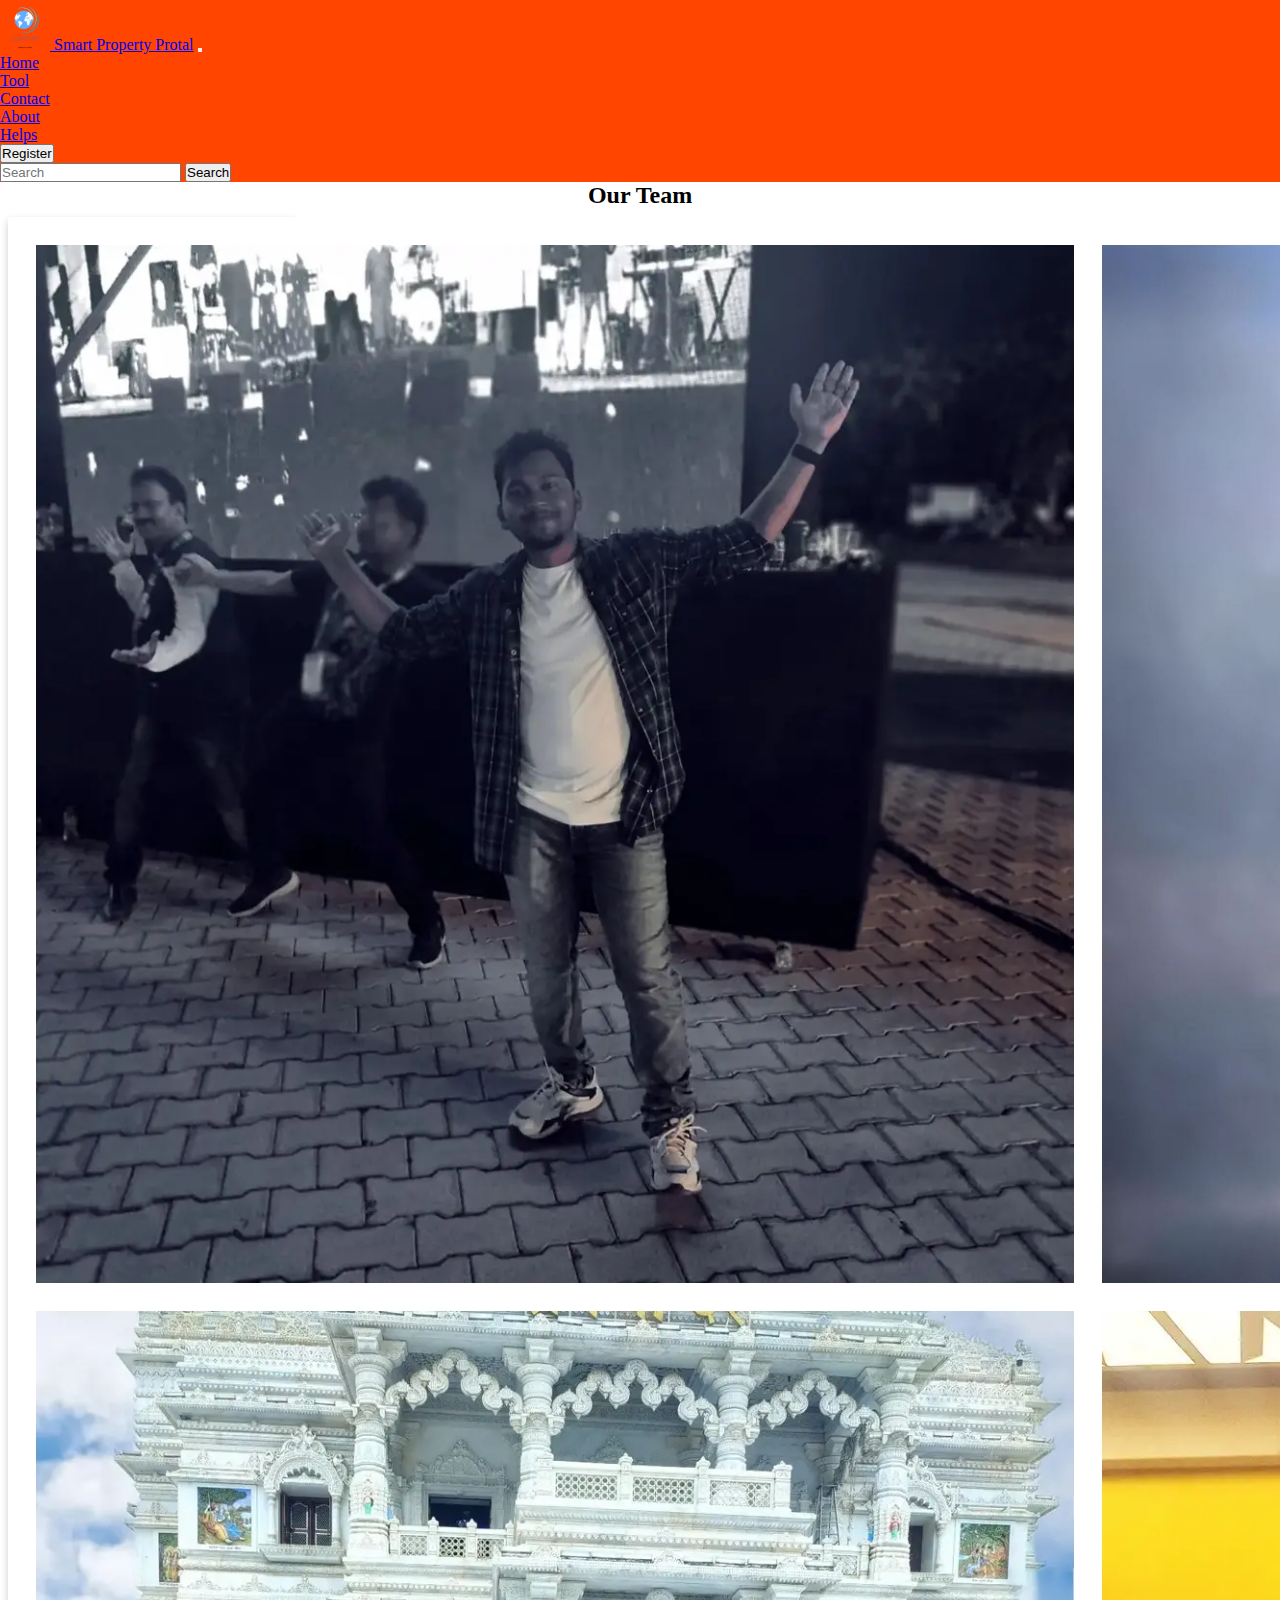
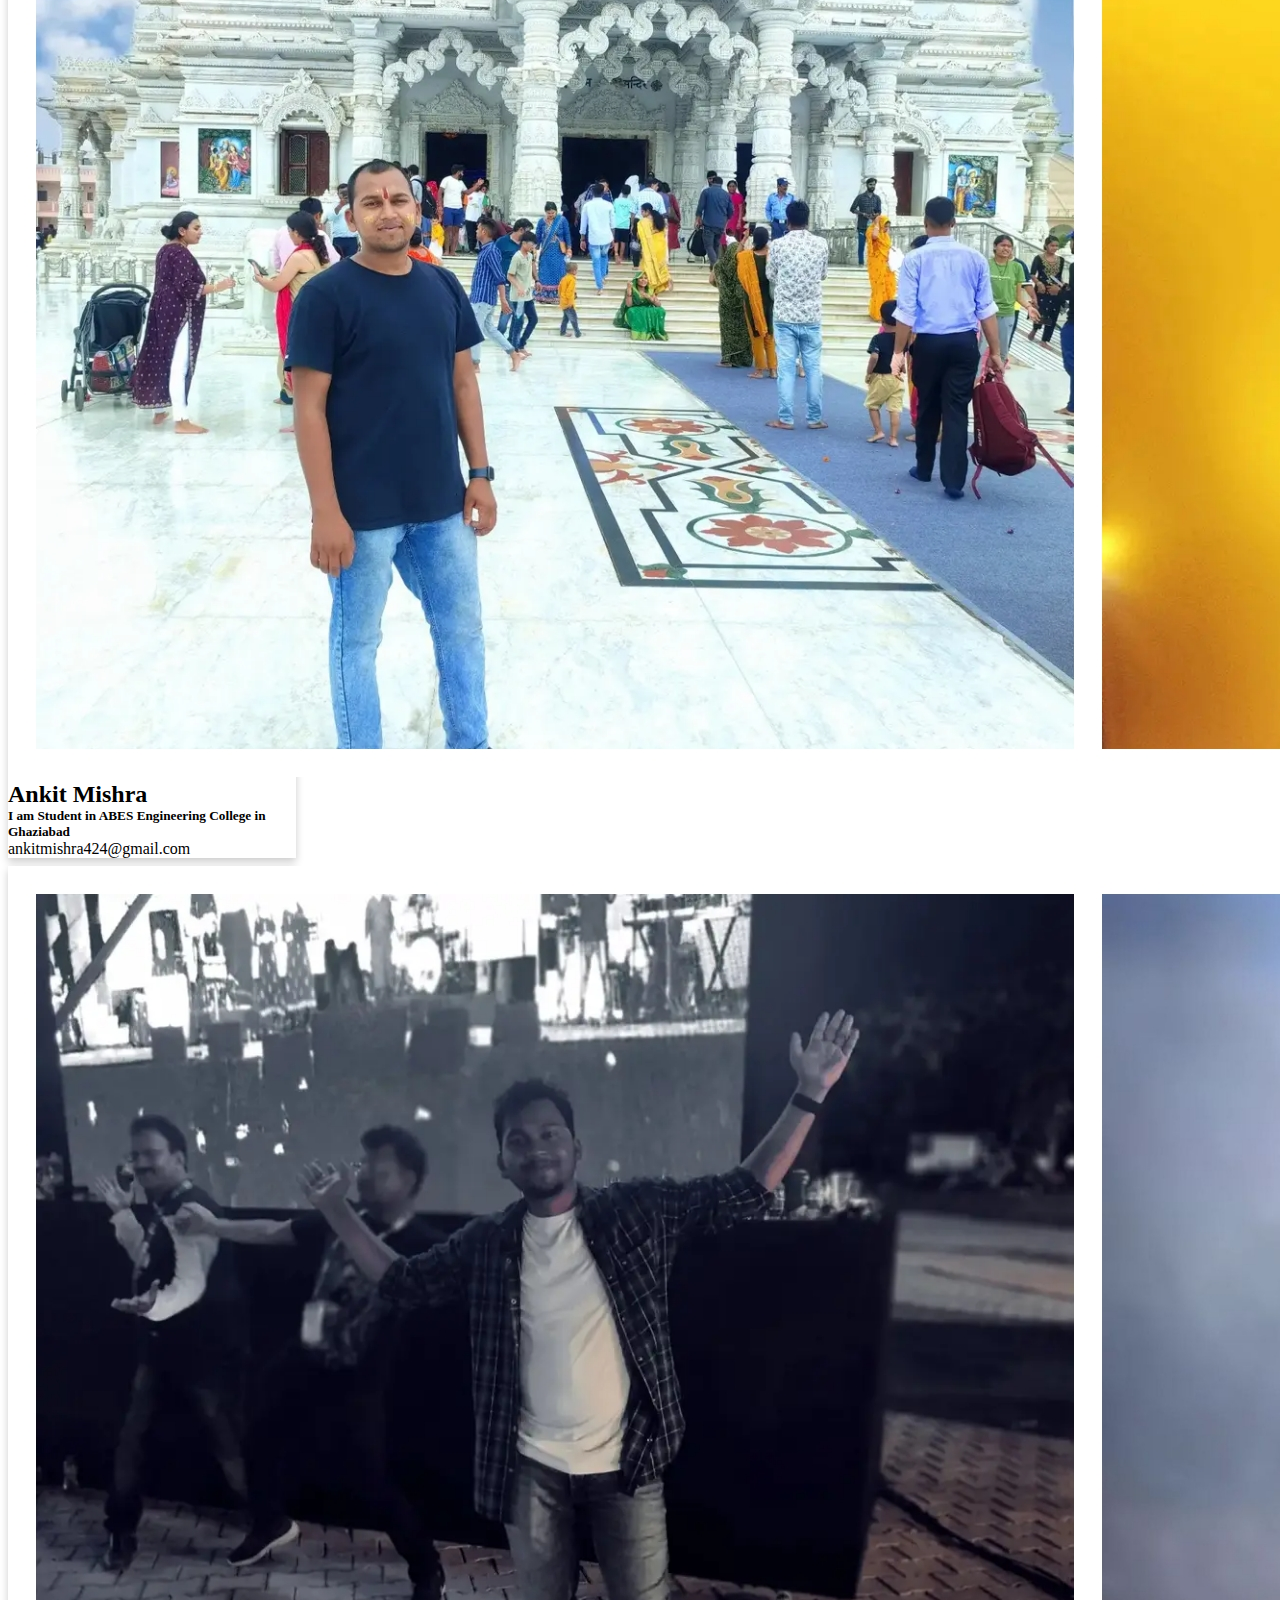
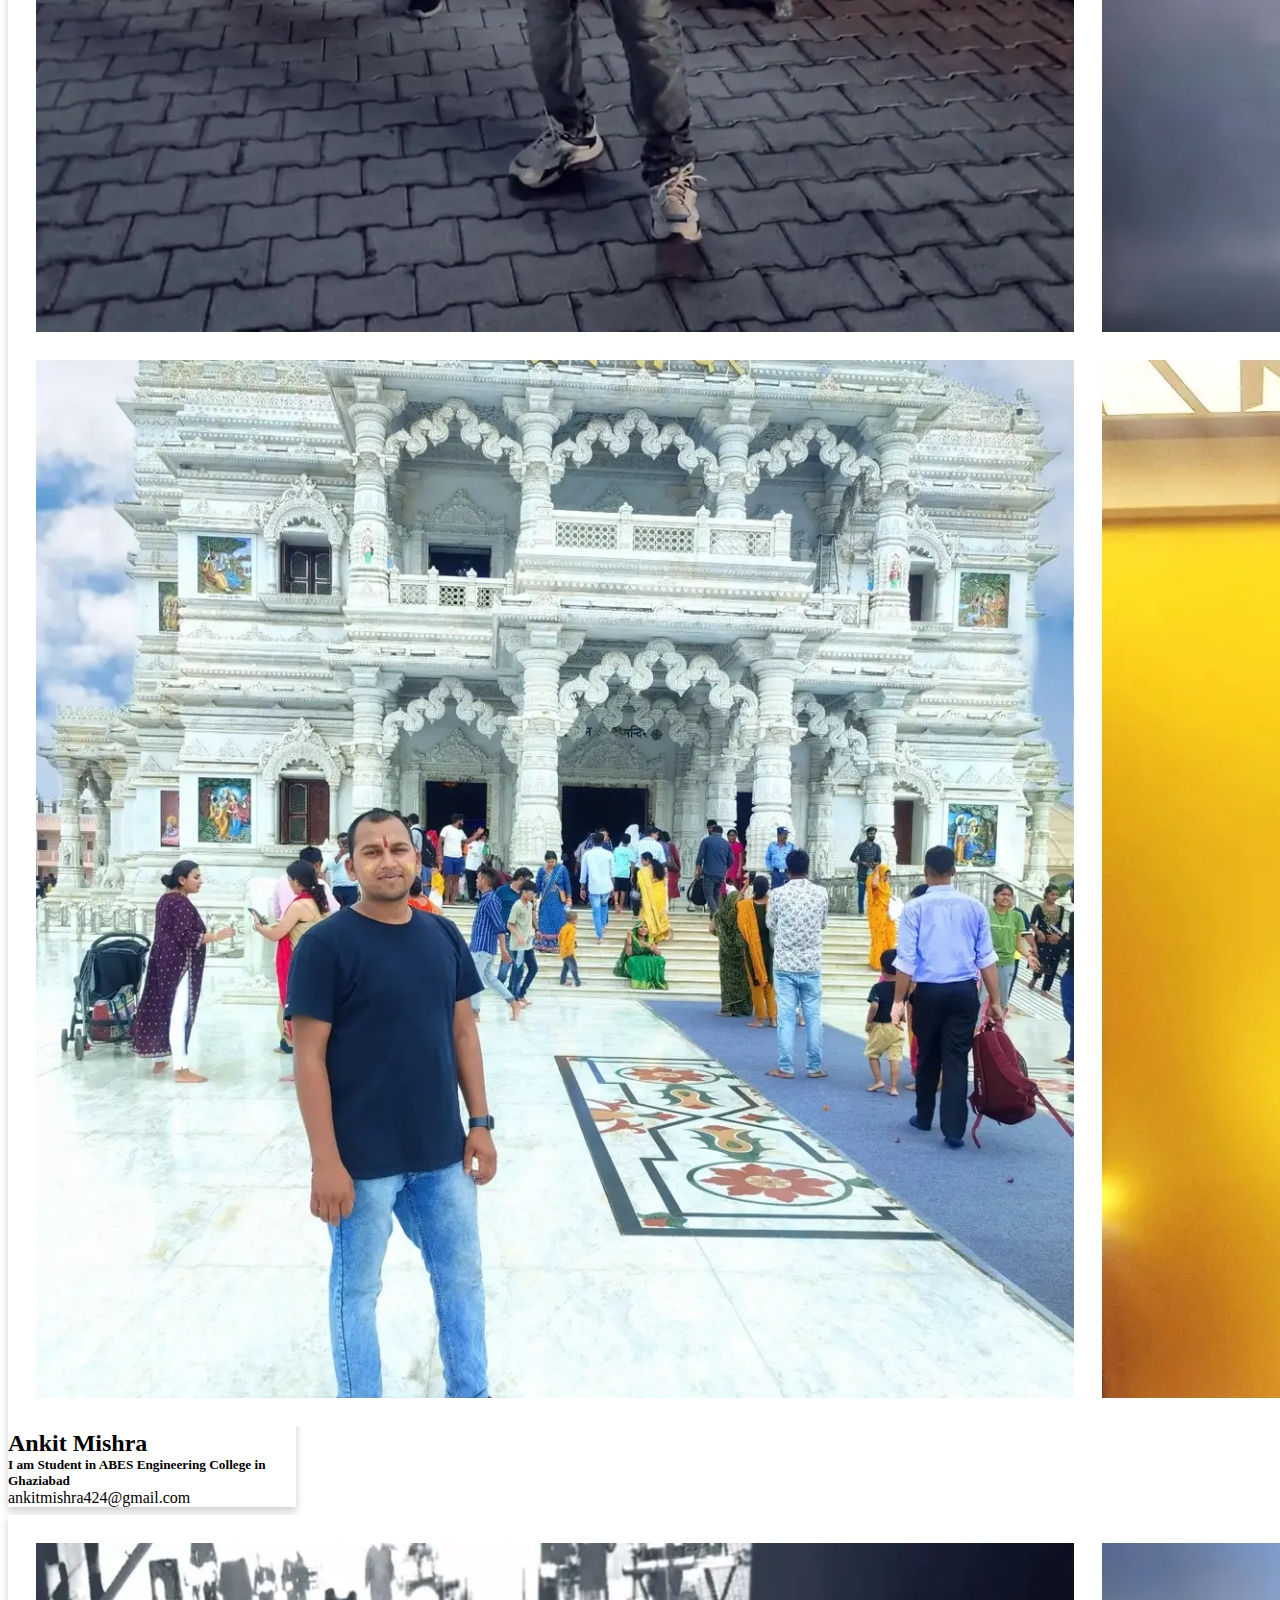
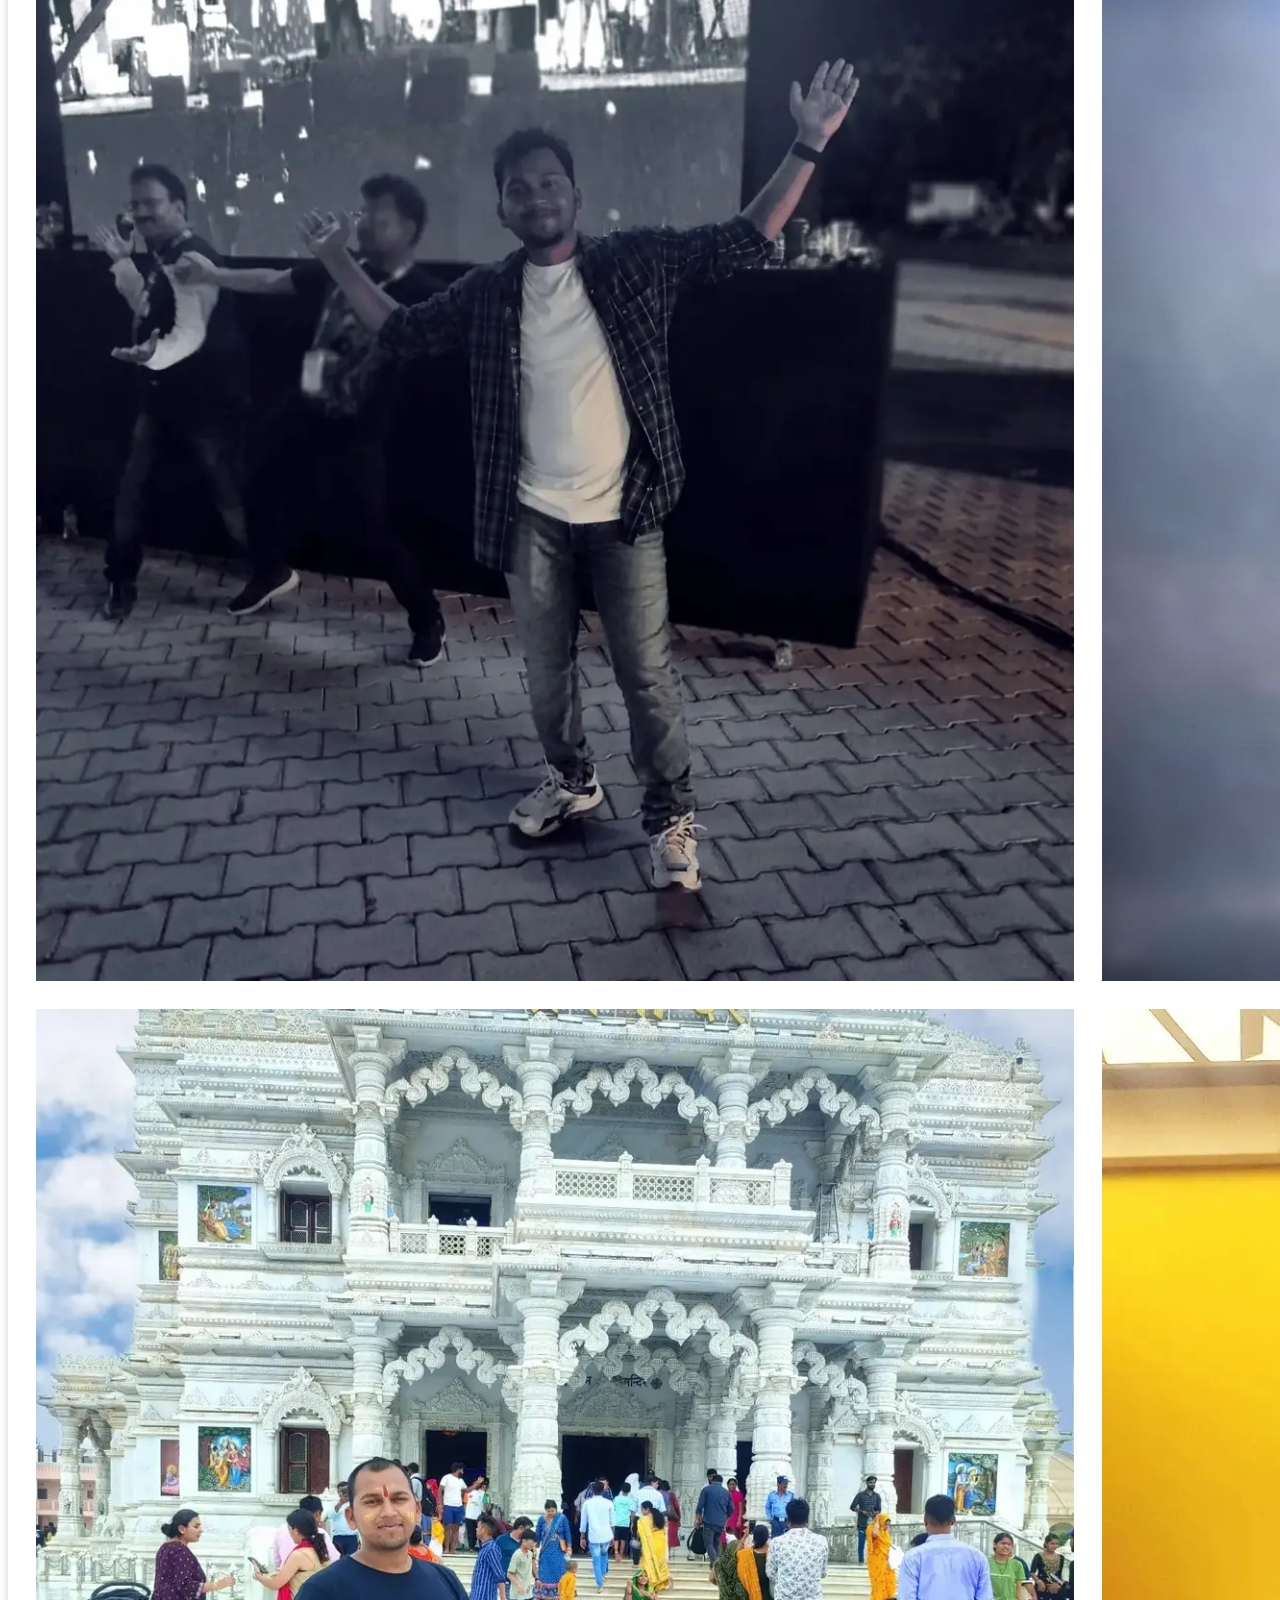
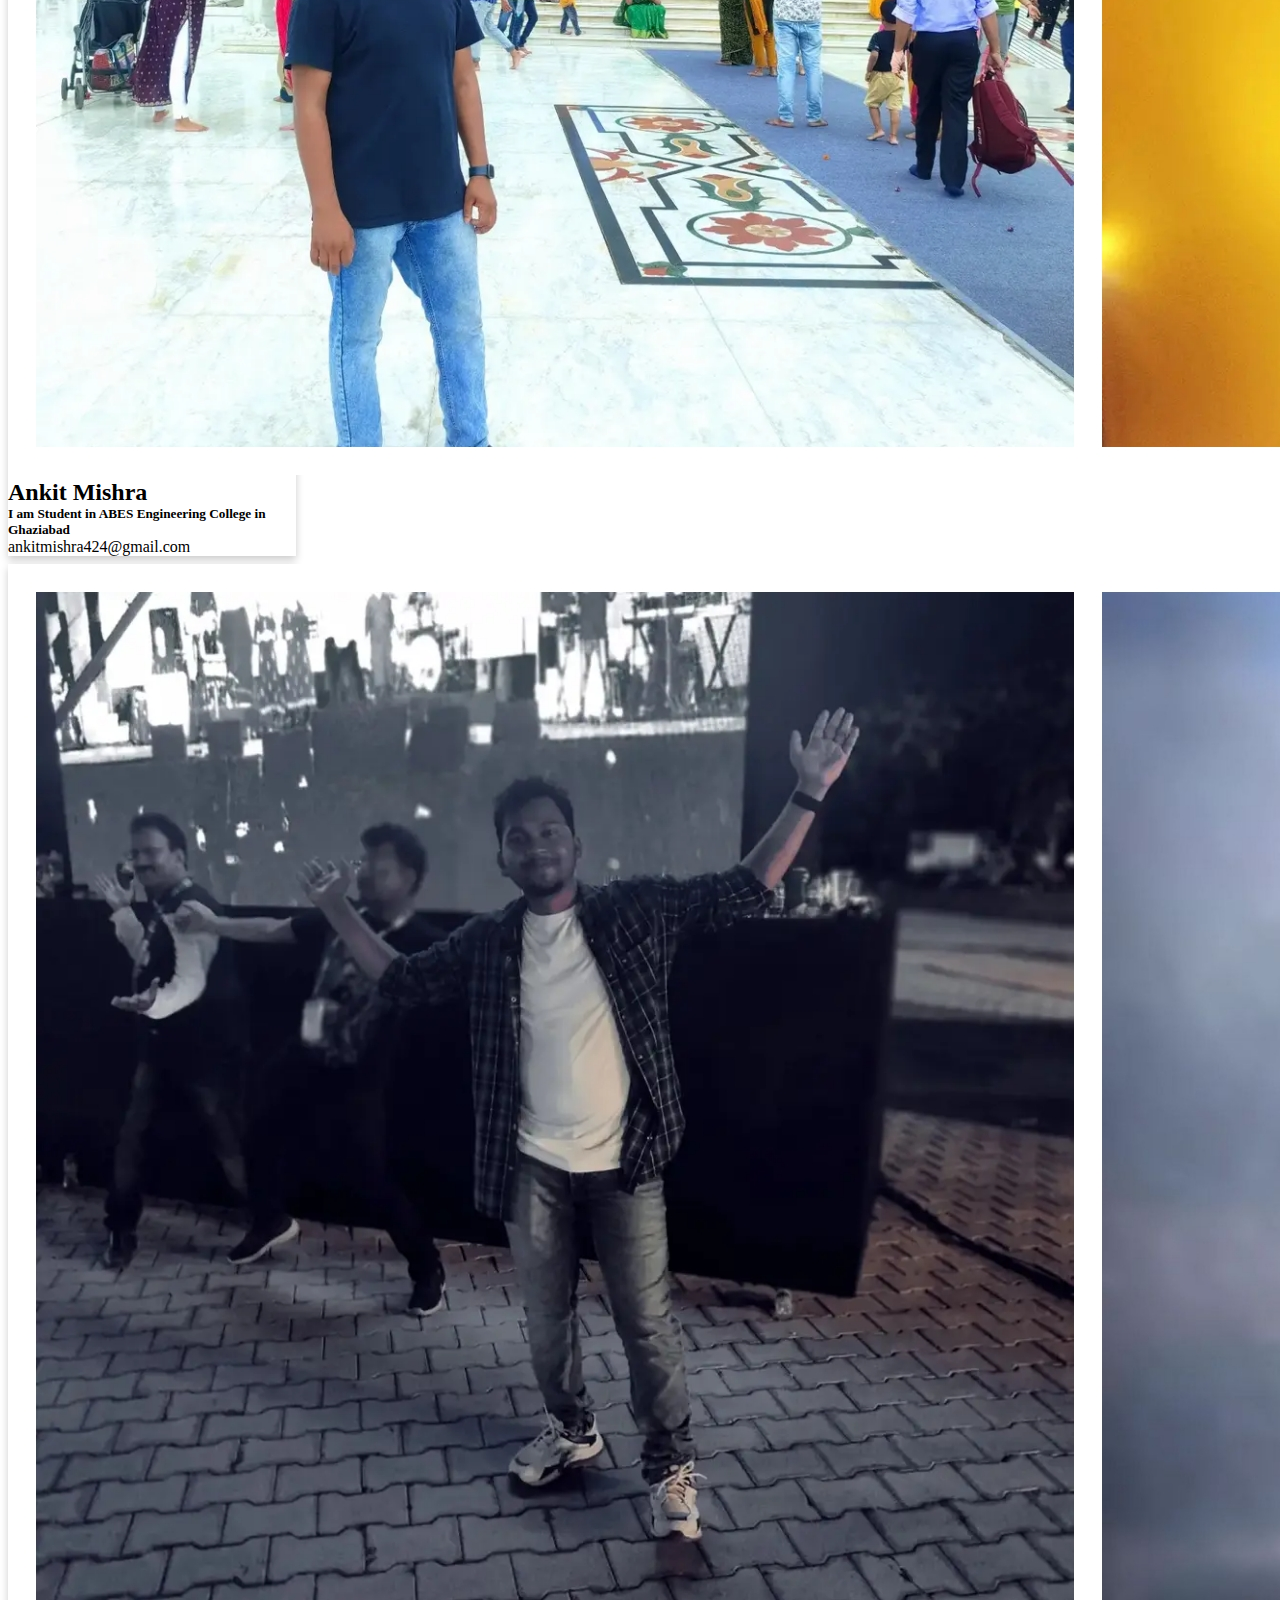
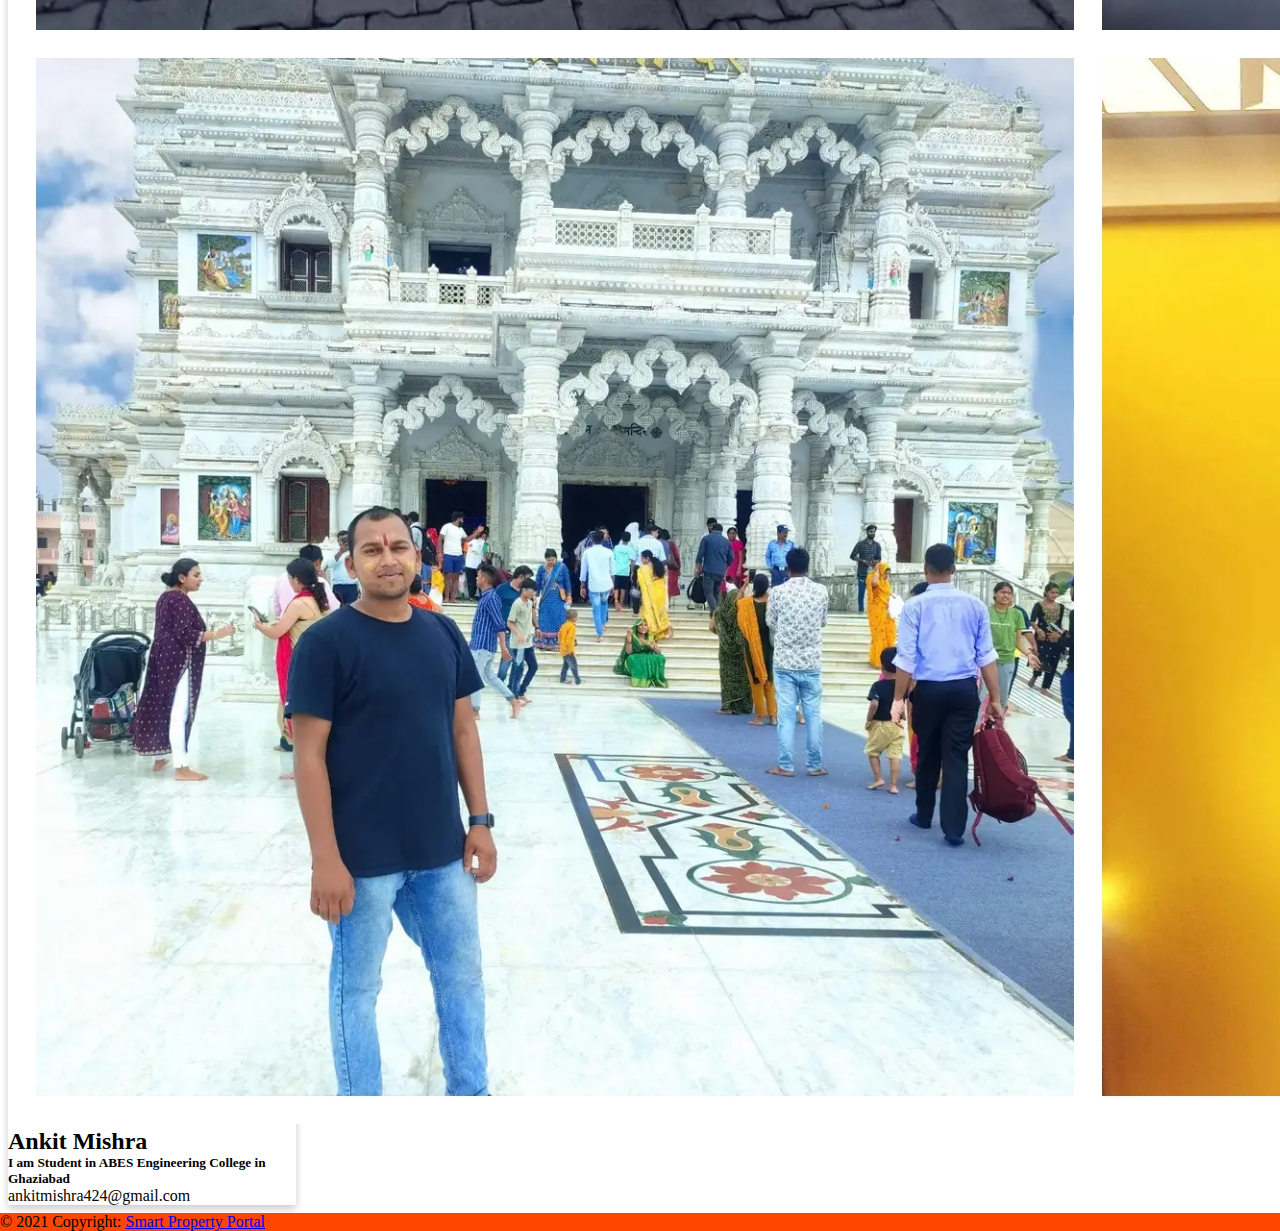
<file: Components/about.html>
<!DOCTYPE html>
<html lang="en">

<head>
  <link href="https://cdn.jsdelivr.net/npm/bootstrap@5.1.3/dist/css/bootstrap.min.css" rel="stylesheet"
  integrity="sha384-1BmE4kWBq78iYhFldvKuhfTAU6auU8tT94WrHftjDbrCEXSU1oBoqyl2QvZ6jIW3" crossorigin="anonymous" />
  <link rel="stylesheet" href="../assest/css/Style.css">
  <title>Property Selling & Rent </title>
</head>
<body>
  <div>
    <nav class="
          navbar navbar-expand-lg navbar-light
          bg-light
        ">
      <div class="container-fluid" id="na">
        <a class="navbar-brand" href="#"><img src="../assest/image/logo.png" style="height:50px" alt="">

          Smart Property Protal</a>
        <button class="navbar-toggler" type="button" data-bs-toggle="collapse" data-bs-target="#navbarSupportedContent"
          aria-controls="navbarSupportedContent" aria-expanded="false" aria-label="Toggle navigation">
          <span class="navbar-toggler-icon"></span>
        </button>
        <div class="collapse navbar-collapse" id="navbarSupportedContent">
          <ul class="navbar-nav me-auto mb-2 mb-lg-0">
            <li class="nav-item">
              <a class="nav-link active" aria-current="page" href="../index.html">Home</a>
            </li>
            <li class="nav-item">
              <a class="nav-link" href="/">Tool</a>
            </li>

            <li class="nav-item">
              <a class="nav-link" href="/">Contact</a>
            </li>
            <li class="nav-item">
              <a class="nav-link" href="./about.html">About</a>
            </li>
            <li class="nav-item">
              <a class="nav-link" href="/">Helps</a>
            </li>
            <li class="nav-item">
              <a class="nav-link" href="./register.html"><button type="button" class="btn btn-primary">
                  Register
                </button></a>
            </li>
          </ul>
          <form class="d-flex">
            <input class="form-control me-2" type="search" placeholder="Search" aria-label="Search" />
            <button class="btn btn-secondary" type="submit">Search</button>
          </form>
        </div>
      </div>
    </nav>

    <h2 style="text-align:center">Our Team</h2>
    <div class="d-flex gap-0">
      <div class="card" style="width: 18rem;">
        <img class="card-img-top" src="../assest/image/team/IMG_20231209_024202.jpg" alt="Card image cap">
        <div class="card-body">
          <h2>Ankit Mishra</h2>
            <h5 class="card-title">I am Student in ABES Engineering College in Ghaziabad</h5>
            <p class="card-text">ankitmishra424@gmail.com</p>
        </div>
      </div>
      <div class="card" style="width: 18rem;">
        <img class="card-img-top" src="../assest/image/team/IMG_20231209_024202.jpg" alt="Card image cap">
        <div class="card-body">
          <h2>Ankit Mishra</h2>
            <h5 class="card-title">I am Student in ABES Engineering College in Ghaziabad</h5>
            <p class="card-text">ankitmishra424@gmail.com</p>
        </div>
      </div>
      <div class="card" style="width: 18rem;">
        <img class="card-img-top" src="../assest/image/team/IMG_20231209_024202.jpg" alt="Card image cap">
        <div class="card-body">
          <h2>Ankit Mishra</h2>
            <h5 class="card-title">I am Student in ABES Engineering College in Ghaziabad</h5>
            <p class="card-text">ankitmishra424@gmail.com</p>
        </div>
      </div>
      <div class="card" style="width: 18rem;">
        <img class="card-img-top" src="../assest/image/team/IMG_20231209_024202.jpg" alt="Card image cap">
        <div class="card-body">
          <h2>Ankit Mishra</h2>
            <h5 class="card-title">I am Student in ABES Engineering College in Ghaziabad</h5>
            <p class="card-text">ankitmishra424@gmail.com</p>
        </div>
      </div>
    </div>

    <footer style="background-color: orangered">
      <div class="container p-4 pb-0">
        <section class="mb-4"></section>
      </div>

      <div class="text-center p-3" style="background-color: orangered">
        © 2021 Copyright:
        <a class="text-white" href="#">Smart Property Portal</a>
      </div>
    </footer>
  </div>
  <script src="https://cdn.jsdelivr.net/npm/@popperjs/core@2.9.2/dist/umd/popper.min.js"
    integrity="sha384-IQsoLXl5PILFhosVNubq5LC7Qb9DXgDA9i+tQ8Zj3iwWAwPtgFTxbJ8NT4GN1R8p"
    crossorigin="anonymous"></script>
  <script src="https://cdn.jsdelivr.net/npm/bootstrap@5.0.2/dist/js/bootstrap.min.js"
    integrity="sha384-cVKIPhGWiC2Al4u+LWgxfKTRIcfu0JTxR+EQDz/bgldoEyl4H0zUF0QKbrJ0EcQF"
    crossorigin="anonymous"></script>

</body>

</html>
</file>
<file: assest/css/Style.css>
*{
  scroll-behavior: smooth;
  margin: 0;
  padding: 0;
  /* scroll-margin: 25px; */
}

#na {
  background-color: orangered;
}
#cd {
  position: absolute;
  overflow: hidden;
}

#ul:hover {
  background-color: blue;
}
.column {
  float: left;
  width: 33.3%;
  margin-bottom: 16px;
  padding: 0 8px;
}

/* about */
.column {
  float: left;
  width: 25%;
  padding: 10px;
}

/* Style the images inside the grid */
.column img {
  opacity: 0.8;
  cursor: pointer;
}

.column img:hover {
  opacity: 1;
}

/* Clear floats after the columns */
.row:after {
  content: "";
  display: table;
  clear: both;
}

/* The expanding image container */
.container {
  position: relative;
  display: none;
}

/* Expanding image text */
#imgtext {
  position: absolute;
  bottom: 15px;
  left: 15px;
  color: white;
  font-size: 20px;
}

/* Closable button inside the expanded image */
.closebtn {
  position: absolute;
  top: 10px;
  right: 15px;
  color: white;
  font-size: 35px;
  cursor: pointer;
}

/* button  */

#na {
  background-color: orangered;
}
#cd {
  position: absolute;
  overflow: hidden;
}

#ul:hover {
  background-color: blue;
}

.card {
  box-shadow: 0 4px 8px 0 rgba(0, 0, 0, 0.2);
  margin: 8px;
}

.about-section {
  padding: 50px;
  text-align: center;
  background-color: blue;
  color: white;
}

.container {
  padding: 0 16px;
}

.container::after,
.row::after {
  content: "";
  clear: both;
  display: table;
}

.title {
  color: grey;
}

.button {
  border: none;
  outline: 0;
  display: inline-block;
  padding: 8px;
  color: white;
  background-color: #000;
  text-align: center;
  cursor: pointer;
  width: 100%;
}

.button:hover {
  background-color: #555;
}

/* The grid: Four equal columns that floats next to each other */
.column {
  float: left;
  width: 25%;
  padding: 10px;
}

/* Style the images inside the grid */
.column img {
  opacity: 0.8;
  cursor: pointer;
}

.column img:hover {
  opacity: 1;
}

/* Clear floats after the columns */
.row:after {
  content: "";
  display: table;
  clear: both;
}

/* The expanding image container */
.container {
  position: relative;
  display: none;
}

/* Expanding image text */
#imgtext {
  position: absolute;
  bottom: 15px;
  left: 15px;
  color: white;
  font-size: 20px;
}

/* Closable button inside the expanded image */
.closebtn {
  position: absolute;
  top: 10px;
  right: 15px;
  color: white;
  font-size: 35px;
  cursor: pointer;

}

/* register  */


input[type=text], select{
  width: 100%;
  padding: 12px;
  border: 1px solid  black;
  margin-top: 6px;
  margin-bottom: 16px;
  resize: vertical;
}
#reg{
  margin-left: 200px; 
  border: 5px solid black;
}
input[type=submit] {
  background-color: orangered;
  color: white;
  padding: 12px 20px;
  border: none;
  cursor: pointer;
}

input[type=submit]:hover {
  background-color:orangered;
}
.column {
  float: left;
  width: 50%;
  margin-top: 6px;
  padding: 20px;
}
.row:after {
  content: "";
  display: table;
  clear: both;
}
</file>
